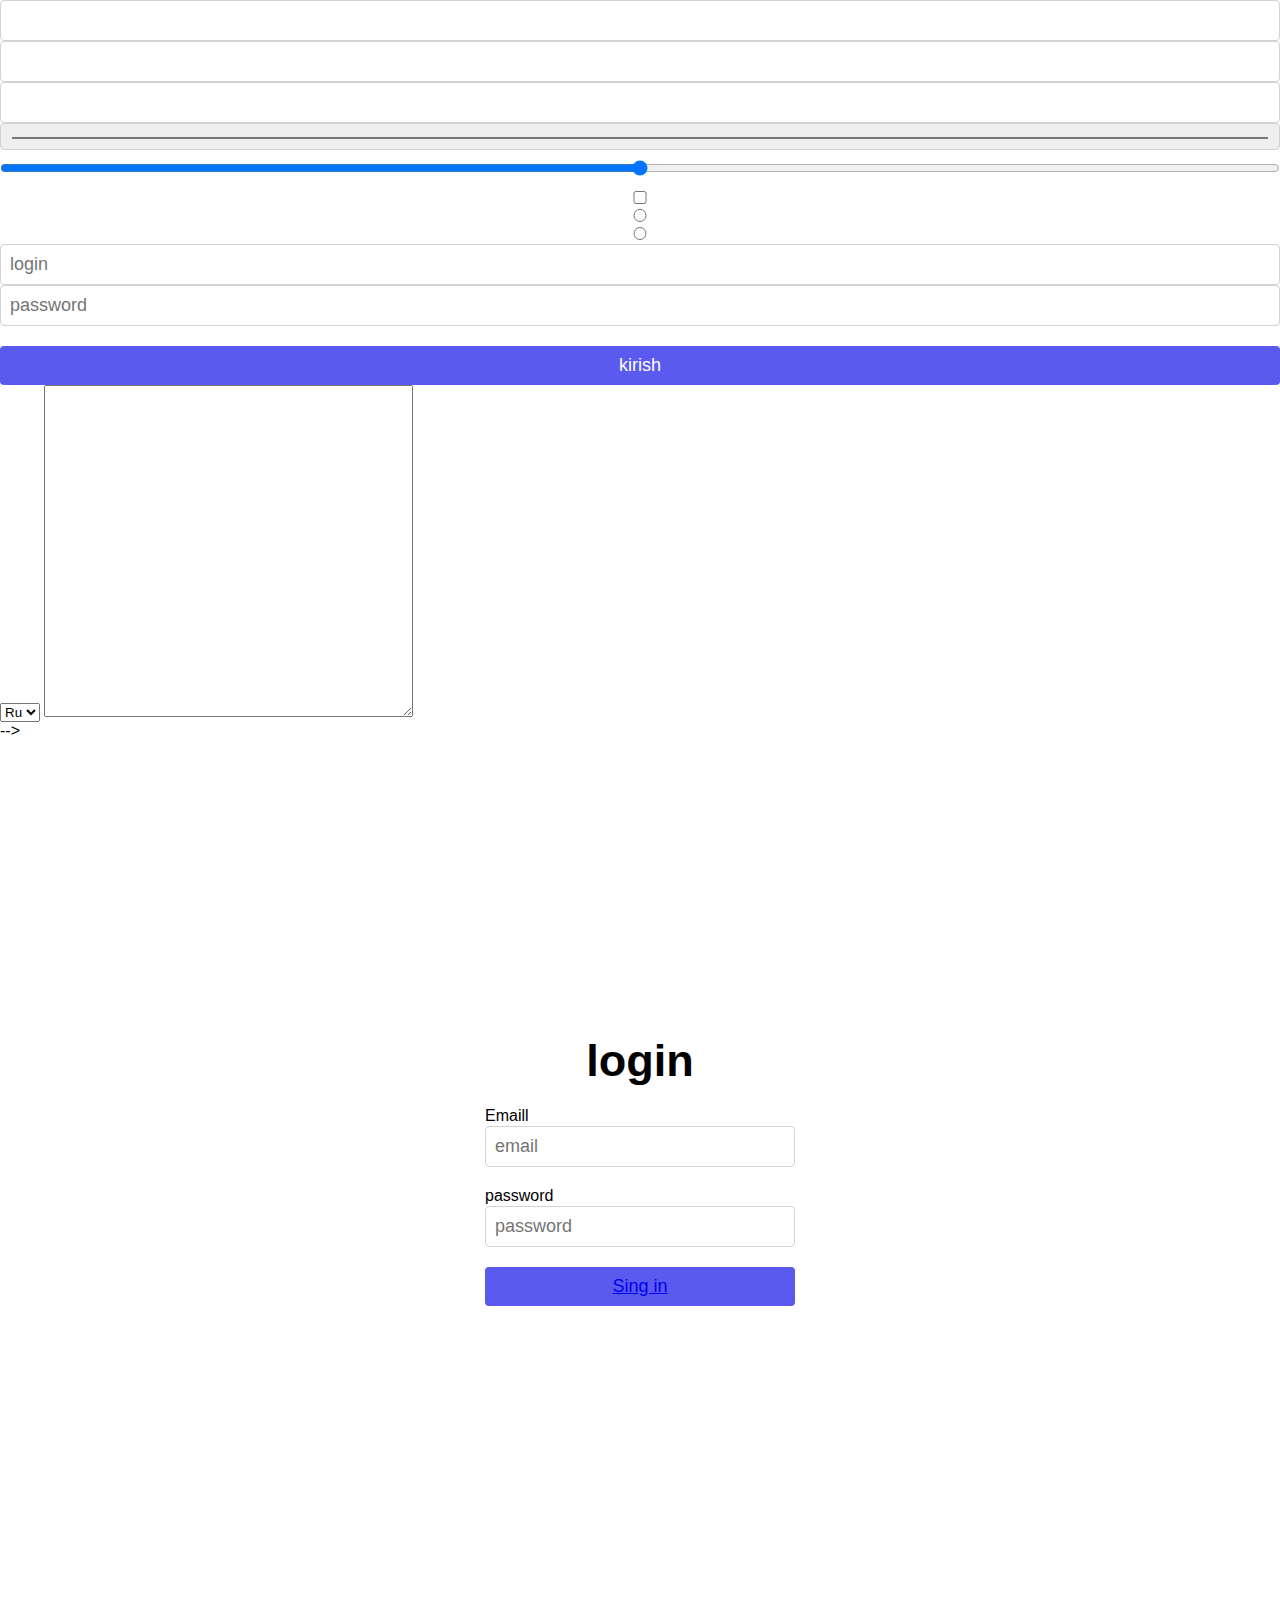
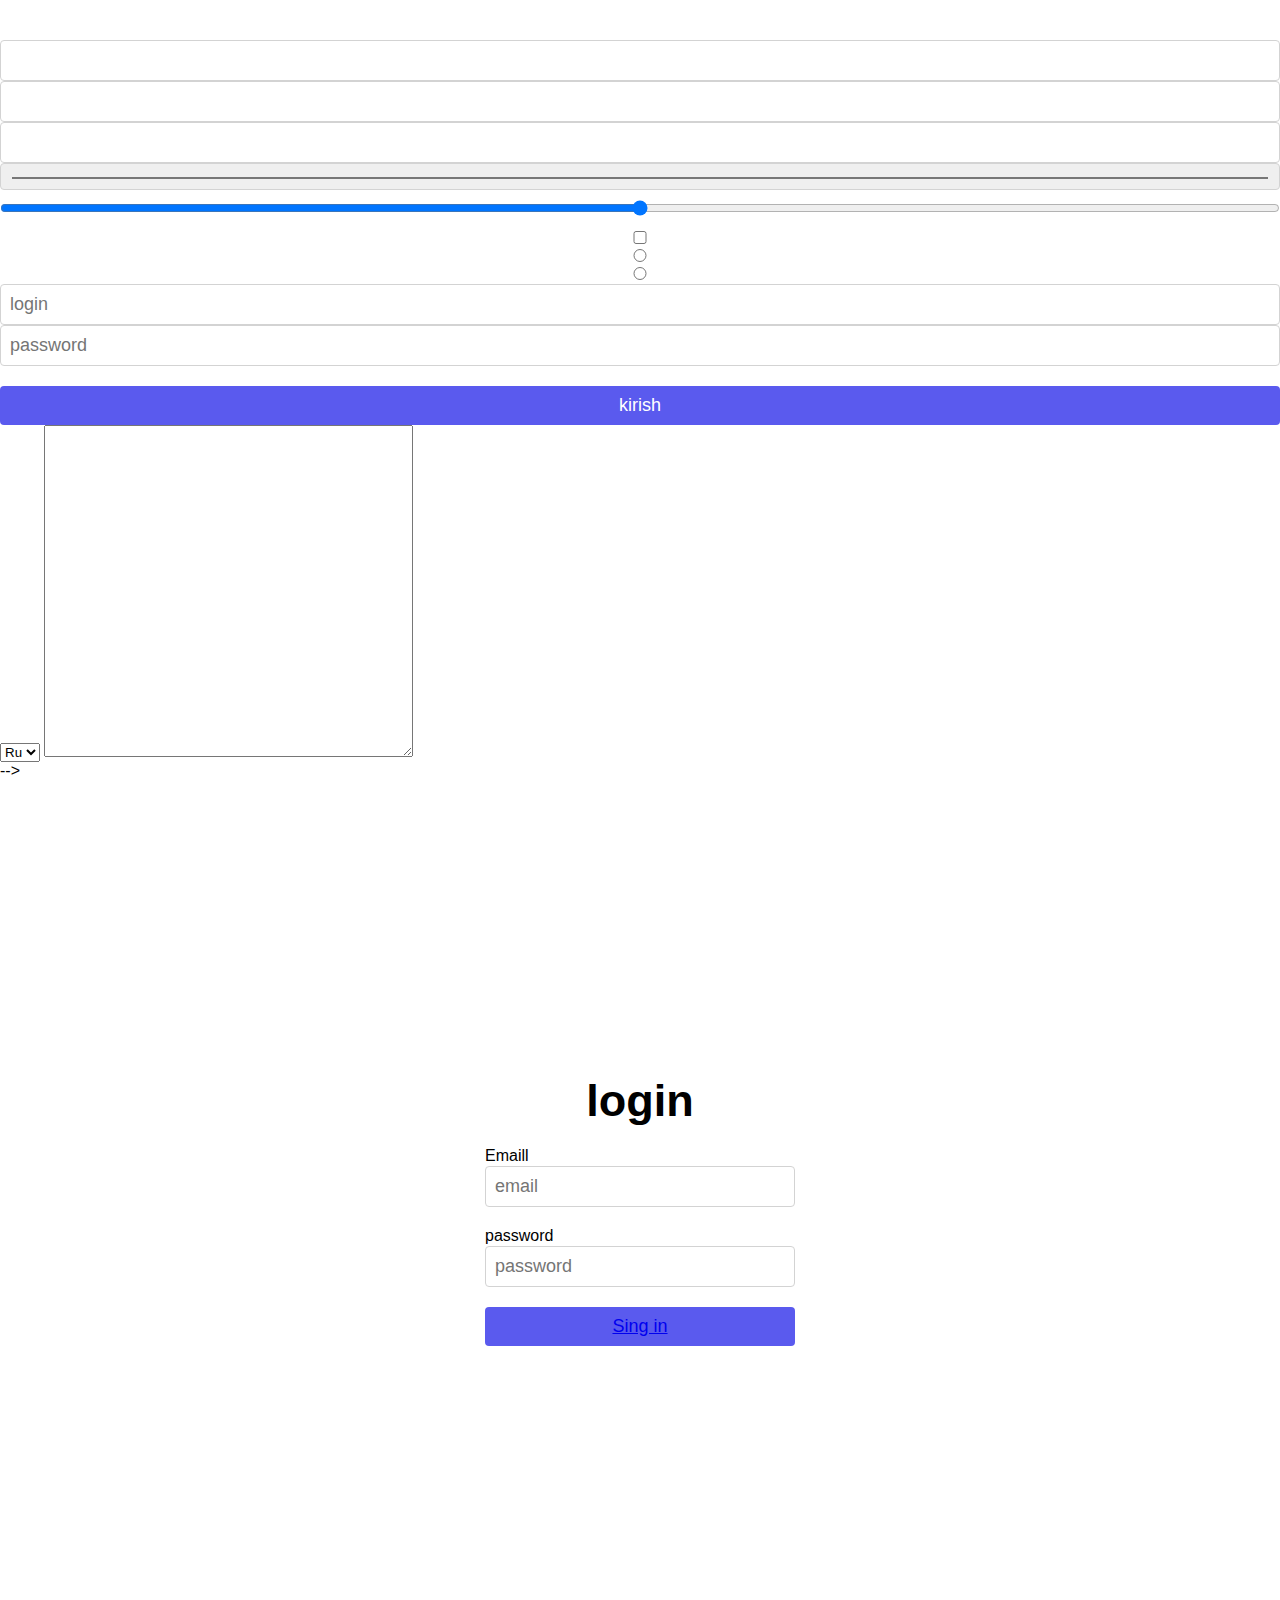
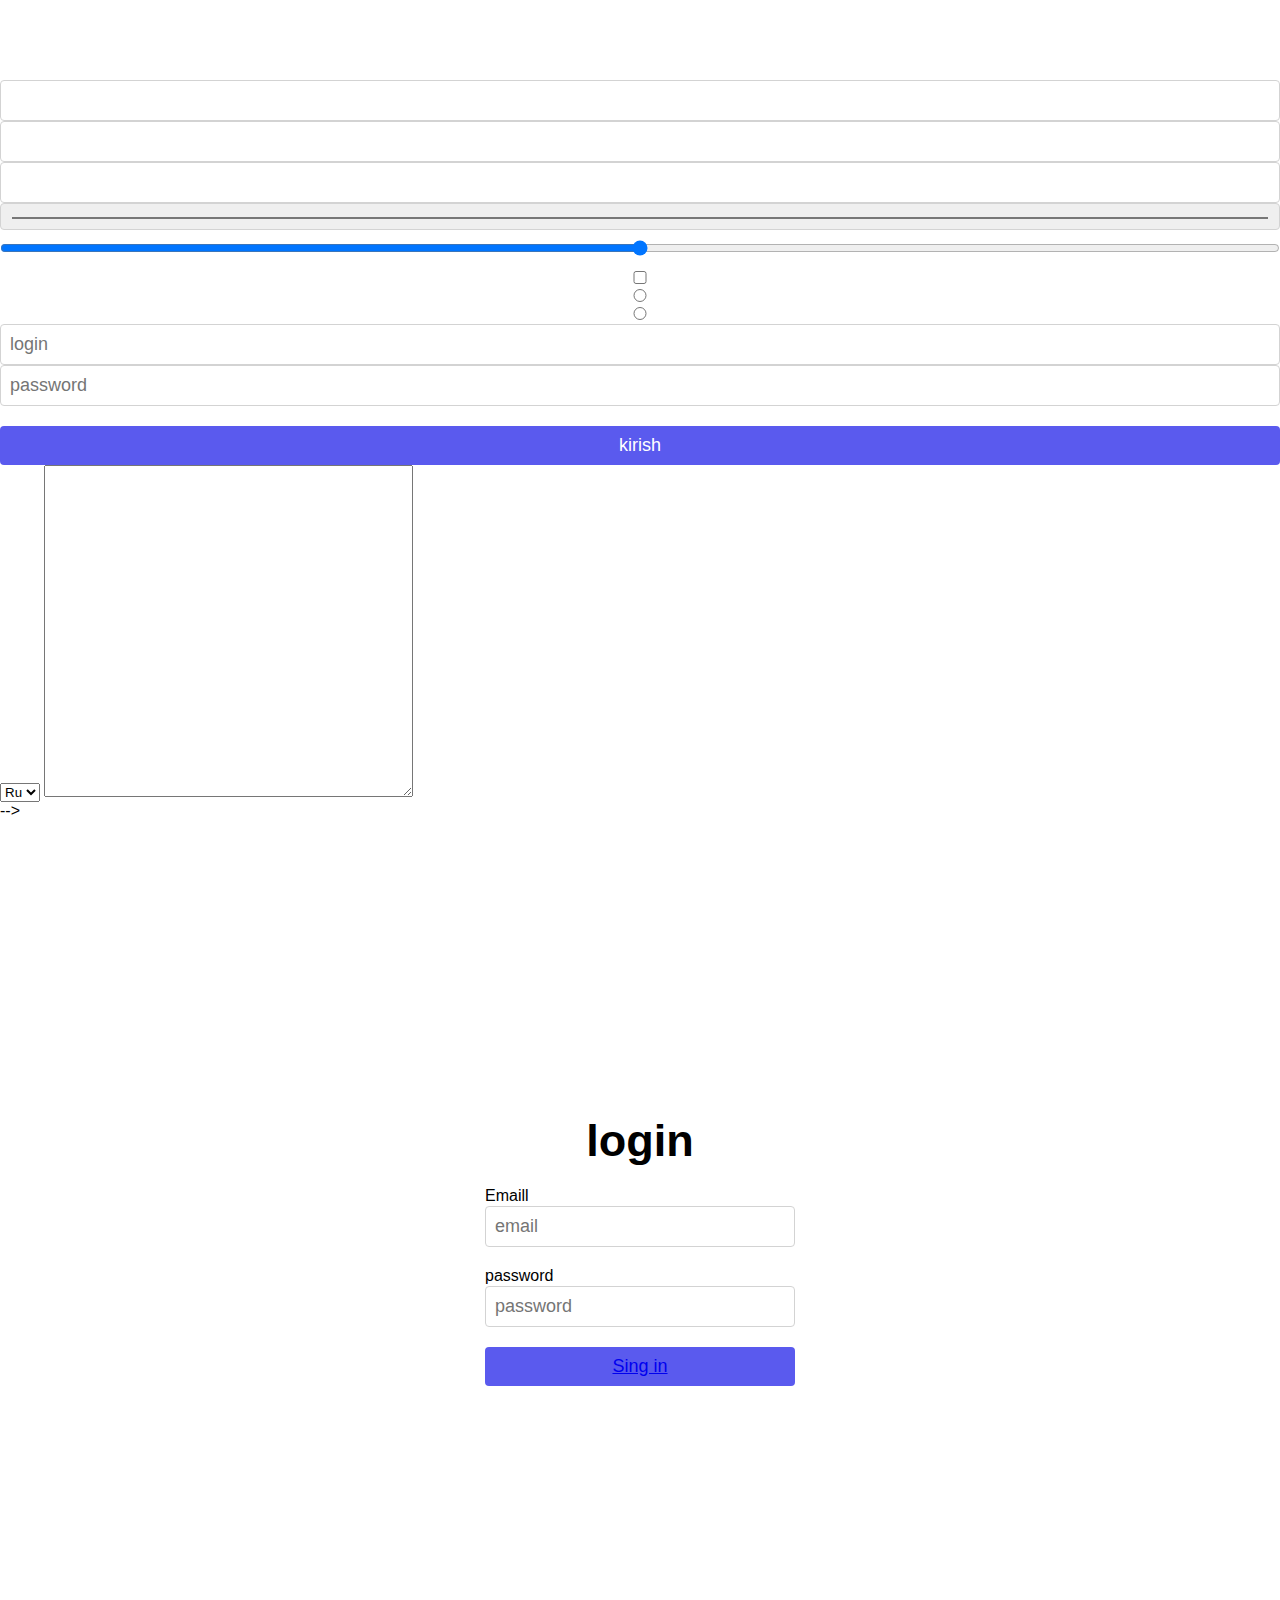
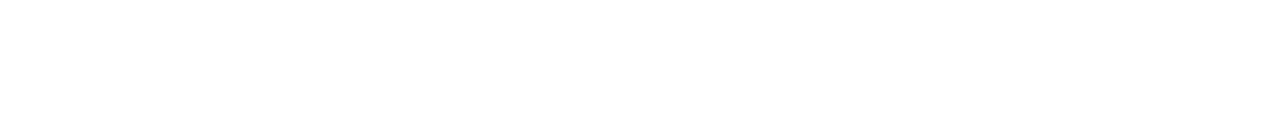
<file: index.html>
<!DOCTYPE html>
<html lang="en">
<head>
    <meta charset="UTF-8">
    <meta name="viewport" content="width=device-width, initial-scale=1.0">
    <title>Document</title>
    <link rel="stylesheet" href="style.css">
</head>
<body>
    <input type="text">
    <input type="password">
    <input type="number">
    <input type="color">
    <input type="range">
    <input type="checkbox">
    <input type="radio" name="radio">
    <input type="radio" name="radio">
    

    <form>
        <input type="text" placeholder="login">
        <input type="password" placeholder="password">
        <button>kirish</button>
        <select name="" id="">
            <option value=""> Ru</option>
            <option value=""> En</option>
            <option value=""> Uz</option>
        </select>
        <textarea name="" id="" rows="22" cols="44">

        </textarea>
    </form> -->
     <div class="contener">
        <div class="card">
            <h2>login</h2>
            <form>
                <label for="email"> Emaill</label>
                <input type="email" placeholder="email">
                <label for="pass"> password</label>
                <input type="password" placeholder="password">
                <button> <a href="./cabinet.html">Sing in</a></button>
            </form>
        </div>
    </div>
      

</body>
</html>




<body>
    <input type="text">
    <input type="password">
    <input type="number">
    <input type="color">
    <input type="range">
    <input type="checkbox">
    <input type="radio" name="radio">
    <input type="radio" name="radio">
    

    <form>
        <input type="text" placeholder="login">
        <input type="password" placeholder="password">
        <button>kirish</button>
        <select name="" id="">
            <option value=""> Ru</option>
            <option value=""> En</option>
            <option value=""> Uz</option>
        </select>
        <textarea name="" id="" rows="22" cols="44">

        </textarea>
    </form> -->
     <div class="contener">
        <div class="card">
            <h2>login</h2>
            <form>
                <label for="email"> Emaill</label>
                <input type="email" placeholder="email">
                <label for="pass"> password</label>
                <input type="password" placeholder="password">
                <button> <a href="./cabinet.html">Sing in</a></button>
            </form>
        </div>
    </div>
      
    
</body>
</html>





<body>
    <input type="text">
    <input type="password">
    <input type="number">
    <input type="color">
    <input type="range">
    <input type="checkbox">
    <input type="radio" name="radio">
    <input type="radio" name="radio">
    

    <form>
        <input type="text" placeholder="login">
        <input type="password" placeholder="password">
        <button>kirish</button>
        <select name="" id="">
            <option value=""> Ru</option>
            <option value=""> En</option>
            <option value=""> Uz</option>
        </select>
        <textarea name="" id="" rows="22" cols="44">

        </textarea>
    </form> -->
     <div class="contener">
        <div class="card">
            <h2>login</h2>
            <form>
                <label for="email"> Emaill</label>
                <input type="email" placeholder="email">
                <label for="pass"> password</label>
                <input type="password" placeholder="password">
                <button> <a href="./cabinet.html">Sing in</a></button>
            </form>
        </div>
    </div>
      
    
</body>
</html>
</file>
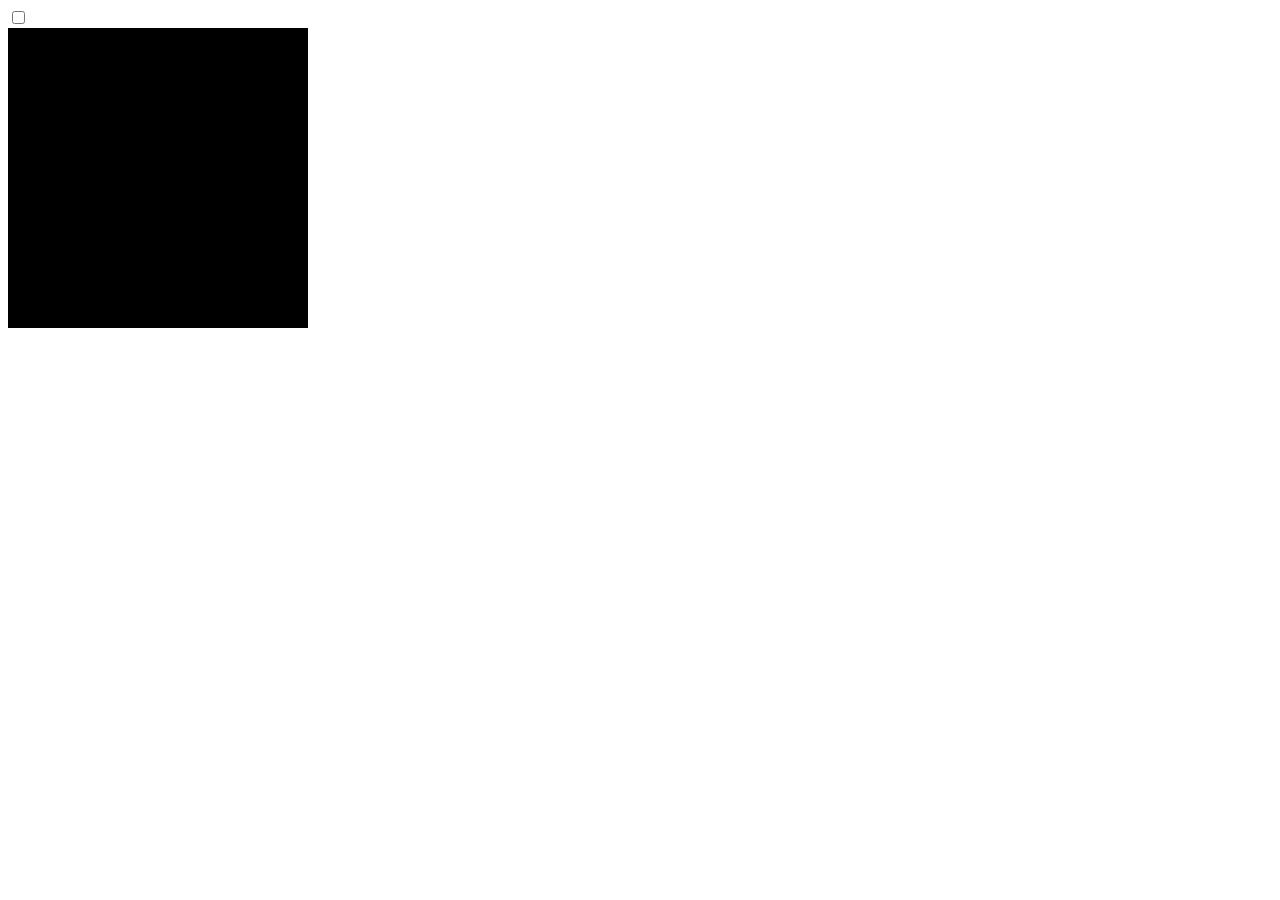
<file: cabinet.html>
<!DOCTYPE html>
<html lang="en">
<head>
    <meta charset="UTF-8">
    <meta name="viewport" content="width=device-width, initial-scale=1.0">
    <title>Document</title>
    <link rel="stylesheet" href="./main.css">
</head>
<body>

    <div class="contener">
        <input id="check" type="checkbox">
        <label for="check" class="card">

        </label>
    </div>
 
</body>
</html>
</file>
<file: style.css>
*{
    margin: 0;
    padding: 0;
    box-sizing: border-box;
    font-family: sans-serif;
}
.contener{
    width: 100%;
    height: 100vh;
    background-color: white;
    display: flex;
    justify-content: center;
    align-items: center ;
}
.card{
    width: 350px;
    height: 350px;
    background-color: white;
    border-radius: 20px;
    padding: 20px;
    font-size: 30px;
    text-align: center;
    transition: .3s;

}
input{
    width: 100%;
    padding: 9px;
    font-size: 18px;
    border-radius: 4px;
    border:1px solid lightgray ;

}
label{
    width: 100px;
    text-align: start;
    display: block;
    font-size: 16px;
    margin-top:20px ;
}
button{
    width: 100%;
    padding: 8px;
    margin-top: 20px;
    background-color: rgb(90, 90, 238);
    color: white;
    font-size: 18px;
    border-radius: 4px;
    border: 1px solid transparent;
    cursor: pointer;
    transition: 1s;

}
button:hover{
    border: 1px solid rgb(90, 90, 238);
    background-color: white;
    color: rgb(90, 90, 238);
}
.card:hover{
    box-shadow:  0 0 40px black;
    
}





.contener 1{
    width: 100%;
    height: 100vh;
    background-color: white;
    display: flex;
    justify-content: center;
    align-items: center ;
}
.card{
    width: 350px;
    height: 350px;
    background-color: white;
    border-radius: 20px;
    padding: 20px;
    font-size: 30px;
    text-align: center;
    transition: .3s;

}
input{
    width: 100%;
    padding: 9px;
    font-size: 18px;
    border-radius: 4px;
    border:1px solid lightgray ;

}
label{
    width: 100px;
    text-align: start;
    display: block;
    font-size: 16px;
    margin-top:20px ;
}
button{
    width: 100%;
    padding: 8px;
    margin-top: 20px;
    background-color: rgb(90, 90, 238);
    color: white;
    font-size: 18px;
    border-radius: 4px;
    border: 1px solid transparent;
    cursor: pointer;
    transition: 1s;

}
button:hover{
    border: 1px solid rgb(90, 90, 238);
    background-color: white;
    color: rgb(90, 90, 238);
}
.card:hover{
    box-shadow:  0 0 40px black;
    
}



.contener 2{
    width: 100%;
    height: 100vh;
    background-color: white;
    display: flex;
    justify-content: center;
    align-items: center ;
}
.card{
    width: 350px;
    height: 350px;
    background-color: white;
    border-radius: 20px;
    padding: 20px;
    font-size: 30px;
    text-align: center;
    transition: .3s;

}
input{
    width: 100%;
    padding: 9px;
    font-size: 18px;
    border-radius: 4px;
    border:1px solid lightgray ;

}
label{
    width: 100px;
    text-align: start;
    display: block;
    font-size: 16px;
    margin-top:20px ;
}
button{
    width: 100%;
    padding: 8px;
    margin-top: 20px;
    background-color: rgb(90, 90, 238);
    color: white;
    font-size: 18px;
    border-radius: 4px;
    border: 1px solid transparent;
    cursor: pointer;
    transition: 1s;

}
button:hover{
    border: 1px solid rgb(90, 90, 238);
    background-color: white;
    color: rgb(90, 90, 238);
}
.card:hover{
    box-shadow:  0 0 40px black;
    
}
</file>
<file: main.css>
.card{
    width: 300px;
    display: block;
    background-color: black;
    height: 300px;
    transition: 1s;
}
input:checked + label{
    background-color: aqua;
}
input{
.card{
    width: 300px;
    display: block;
    background-color: black;
    height: 300px;
    transition: 1s;
}
input:checked + label{
    background-color: aqua;
}
input{
.card{
    width: 300px;
    display: block;
    background-color: black;
    height: 300px;
    transition: 1s;
}
input:checked + label{
    background-color: aqua;
}
input{
.card{
    width: 300px;
    display: block;
    background-color: black;
    height: 300px;
    transition: 1s;
}
input:checked + label{
    background-color: aqua;
}
input{
    display: none;
}
</file>
